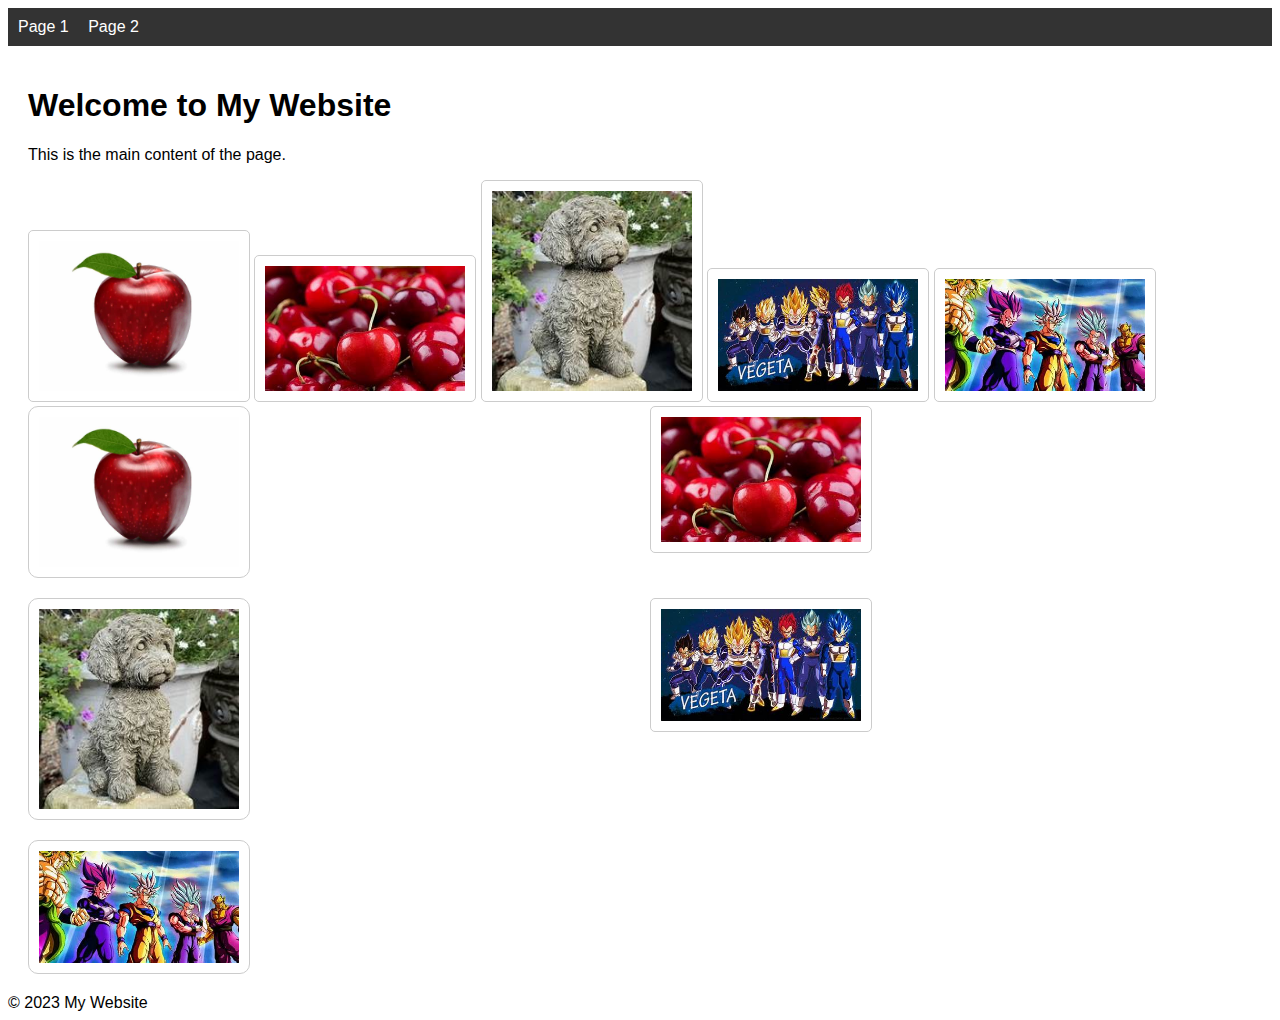
<file: index.html>
<!DOCTYPE html>
<html lang="en">
<head>
    <meta charset="UTF-8">
    <meta name="viewport" content="width=device-width, initial-scale=1.0">
    <title>My Website</title>
    <link rel="stylesheet" href="color.css">
</head>
<body>
    <a href="#main-content" class="skip-to-content">Skip to Main Content</a>

    <header>
        <nav>
            <ul>
                <li><a href="page1.html">Page 1</a></li>
                <li><a href="page2.html">Page 2</a></li>
               
            </ul>
        </nav>
    </header>

    <main id="main-content">
        <h1>Welcome to My Website</h1>
        <p>This is the main content of the page.</p>
        <img src="1351651.jpg" alt="Image 1">
        <img src="th (1).jpg" alt="">
        <img src="th (2).jpg" alt="">
        <img src="th (3).jpg" alt="">
        <img src="th (4).jpg" alt="">
        <div class="grid-container">
            <img src="1351651.jpg" alt="Image 1">
        <img src="th (1).jpg" alt="">
        <img src="th (2).jpg" alt="">
        <img src="th (3).jpg" alt="">
        <img src="th (4).jpg" alt="">
        </div>
    </main>

    <footer>
        &copy; 2023 My Website
    </footer>
</body>
</html>
</file>
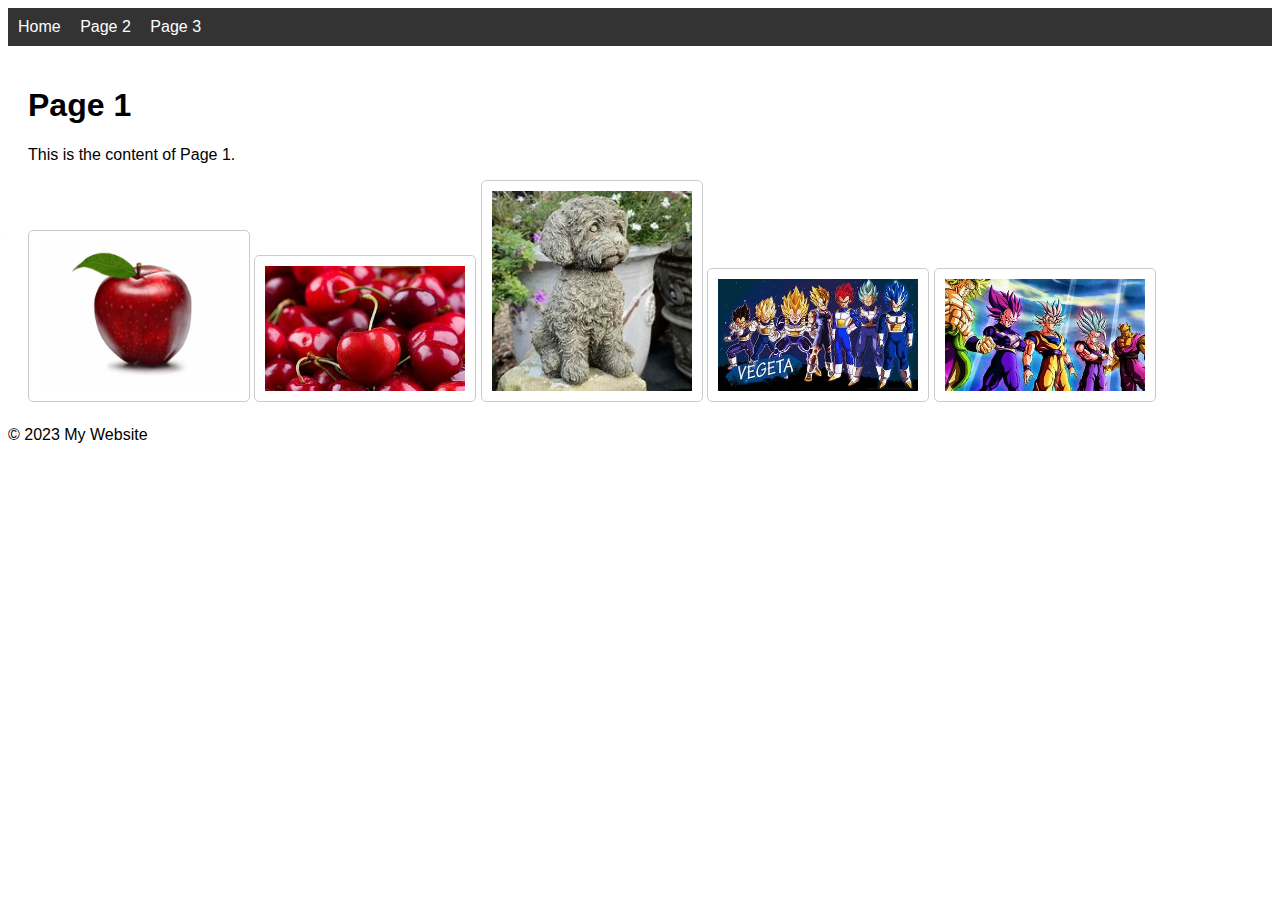
<file: page1.html>
<!DOCTYPE html>
<html lang="en">
<head>
    <meta charset="UTF-8">
    <meta name="viewport" content="width=device-width, initial-scale=1.0">
    <title>Page 1</title>
    <link rel="stylesheet" href="color.css">
</head>
<body>
    <a href="#main-content" class="skip-to-content">Skip to Main Content</a>

    <header>
        <nav>
            <ul>
                <li><a href="index.html">Home</a></li>
                <li><a href="page2.html">Page 2</a></li>
                <li><a href="page3.html">Page 3</a></li>
            </ul>
        </nav>
    </header>

    <main id="main-content">
        <h1>Page 1</h1>
        <p>This is the content of Page 1.</p>
        <img src="1351651.jpg" alt="Image 1">
        <img src="th (1).jpg" alt="">
        <img src="th (2).jpg" alt="">
        <img src="th (3).jpg" alt="">
        <img src="th (4).jpg" alt="">
    </main>

    <footer>
        &copy; 2023 My Website
    </footer>
</body>
</html>
</file>
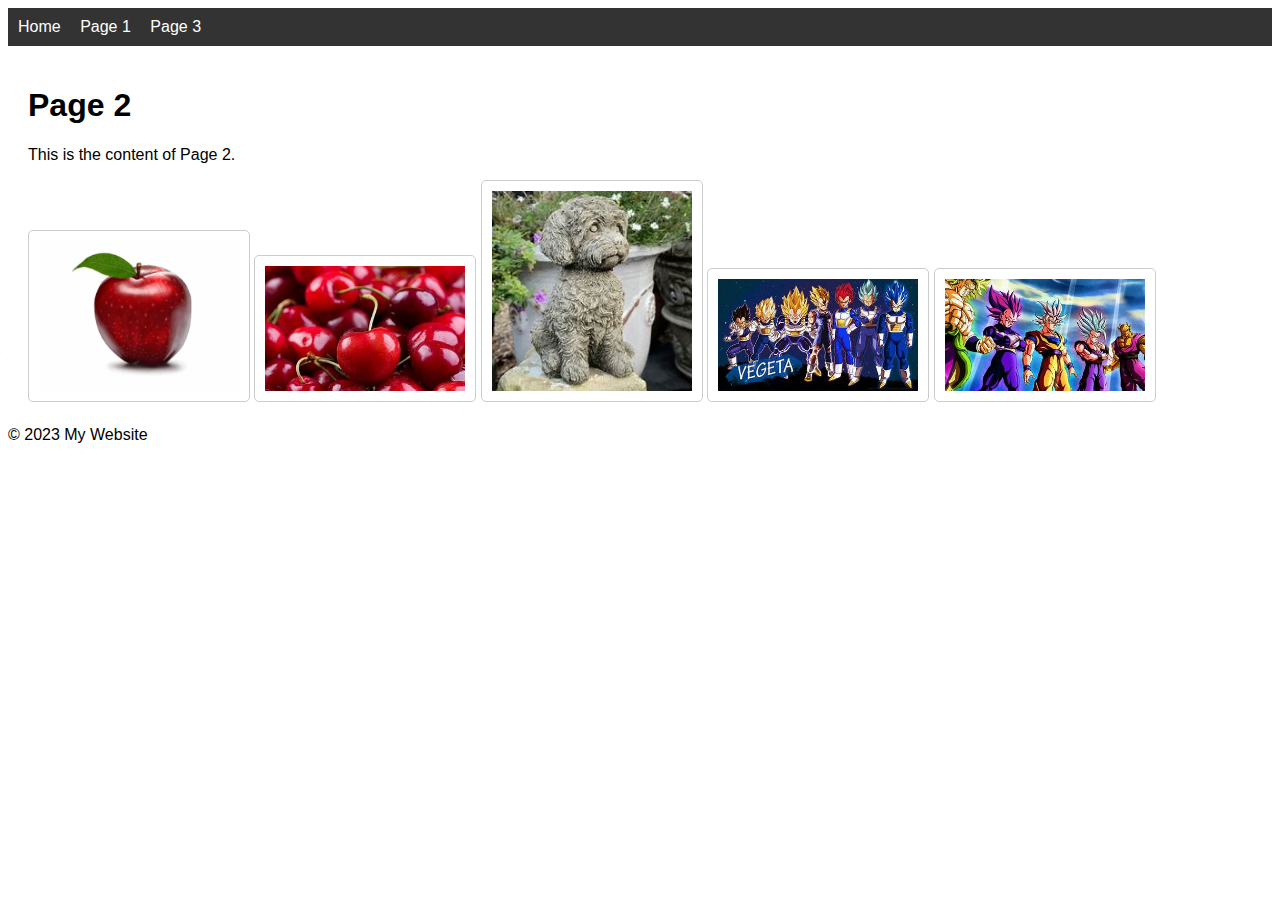
<file: page2.html>
<!DOCTYPE html>
<html lang="en">
<head>
    <meta charset="UTF-8">
    <meta name="viewport" content="width=device-width, initial-scale=1.0">
    <title>Page 2</title>
    <link rel="stylesheet" href="color.css">
</head>
<body>
    <a href="#main-content" class="skip-to-content">Skip to Main Content</a>

    <header>
        <nav>
            <ul>
                <li><a href="index.html">Home</a></li>
                <li><a href="page1.html">Page 1</a></li>
                <li><a href="page3.html">Page 3</a></li>
            </ul>
        </nav>
    </header>

    <main id="main-content">
        <h1>Page 2</h1>
        <p>This is the content of Page 2.</p>
        <img src="1351651.jpg" alt="Image 1">
        <img src="th (1).jpg" alt="">
        <img src="th (2).jpg" alt="">
        <img src="th (3).jpg" alt="">
        <img src="th (4).jpg" alt="">
    </main>

    <footer>
        &copy; 2023 My Website
    </footer>
</body>
</html>
</file>
<file: color.css>
body {
    font-family: Arial, sans-serif;
}

.skip-to-content {
    position: absolute;
    top: 0;
    left: 0;
    padding: 10px;
    background-color: #f0f0f0;
    border: 1px solid #ccc;
    visibility: hidden;
}

.skip-to-content:focus {
    visibility: visible;
}

header nav {
    display: flex;
    justify-content: space-between;
    align-items: center;
    background-color: #333;
    color: #fff;
    padding: 10px;
}

nav ul {
    list-style: none;
    margin: 0;
    padding: 0;
}

nav ul li {
    display: inline-block;
    margin-right: 15px;
}

nav ul li a {
    color: #fff;
    text-decoration: none;
}

nav ul li a:hover {
    text-decoration: underline;
    transform: scale(1.1);
    transition: transform 0.3s ease-in-out;
}

main {
    padding: 20px;
}

img {
    border: 1px solid #ccc;
    padding: 10px;
    border-radius: 5px;
    width: 200px;
    height: auto;
}

.grid-container {
    display: grid;
    grid-template-columns: repeat(2, 1fr);
    gap: 20px;
}

.grid-container img:nth-child(odd) {
    border-radius: 10px;
}
</file>
